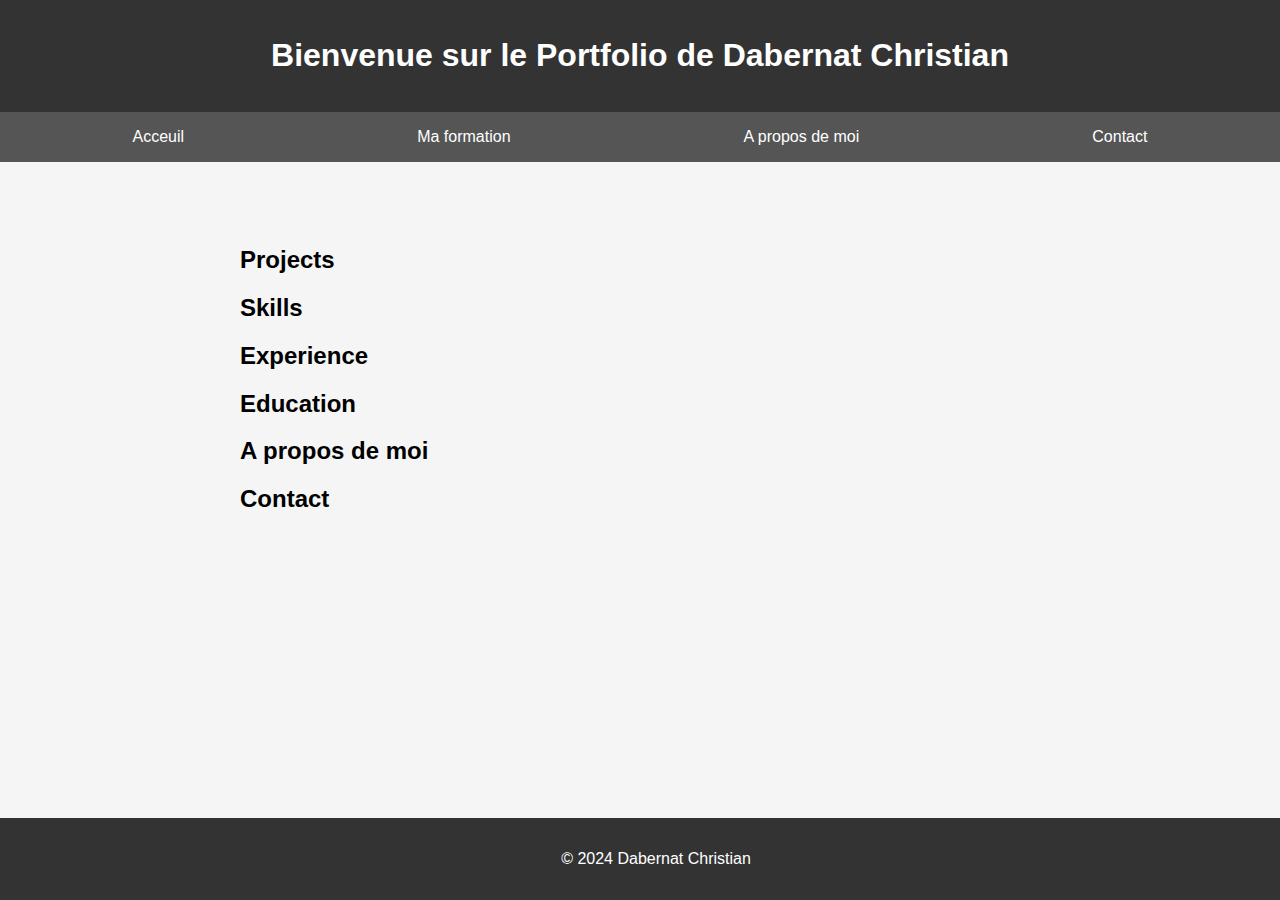
<file: index.html>
<!DOCTYPE html>
<html lang="fr">
<head>
	<meta charset="UTF-8">
	<link rel="stylesheet" type="text/css" href="styles.css">
	<meta name="viewport" content="width=device-width, initial-scale=1.0">
	<title>Dabernat Christian - Portfolio</title>
	
</head>
<body>
	<header>
		<h1>Bienvenue sur le Portfolio de Dabernat Christian</h1>
	</header>
	<nav>
		<a href="index.html">Acceuil</a>
		<a href="Ma-formation.html">Ma formation</a>
		<a href="a-propos-de-moi.html">A propos de moi</a>
		<a href="contact.html">Contact</a>
	</nav>
	<main>
		<h2 id="projects">Projects</h2>
		<!-- Add your project descriptions and links here -->
		<h2 id="skills">Skills</h2>
		<!-- Add your skills here -->
		<h2 id="experience">Experience</h2>
		<!-- Add your experience here -->
		<h2 id="education">Education</h2>
		<!-- Add your education here -->
		<h2 id="testimonials">A propos de moi</h2>
		<!-- Add your testimonials here -->
		<h2 id="contact">Contact</h2>
		<!-- Add your contact information here -->
	</main>
	<footer>
		<p>&copy; 2024 Dabernat Christian</p>
	</footer>
</body>
</html>
</file>
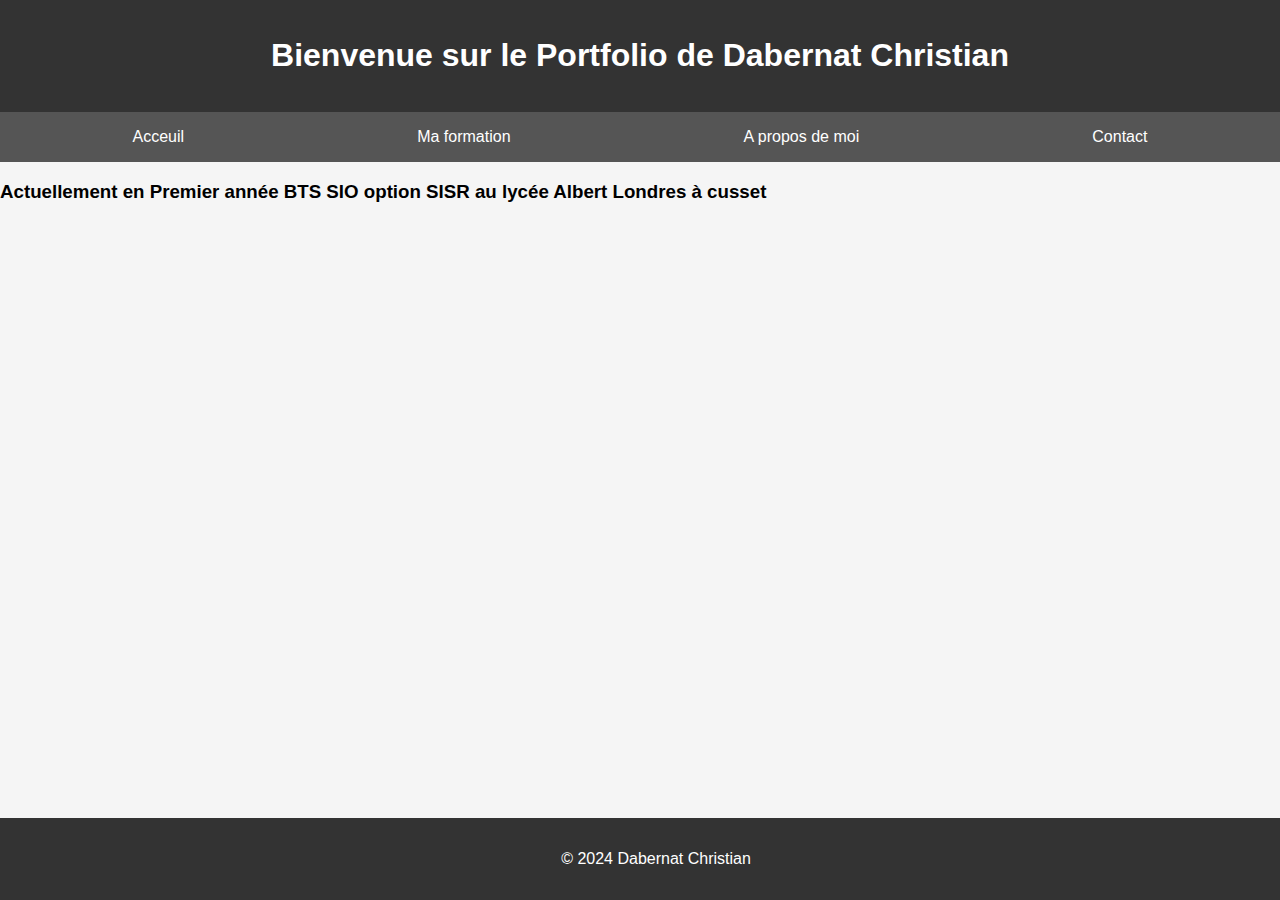
<file: a-propos-de-moi.html>
<!DOCTYPE html>
<html lang="fr">
<head>
	<meta charset="UTF-8">
	<link rel="stylesheet" type="text/css" href="styles.css">
	<meta name="viewport" content="width=device-width, initial-scale=1.0">
	<title>Dabernat Christian - Portfolio</title>
	
</head>
<body>
	<header>
		<h1>Bienvenue sur le Portfolio de Dabernat Christian</h1>
	</header>
	<nav>
		<a href="index.html">Acceuil</a>
		<a href="Ma-formation.html">Ma formation</a>
		<a href="a-propos-de-moi.html">A propos de moi</a>
		<a href="contact.html">Contact</a>
	</nav>
	<h3>
		Actuellement en Premier année BTS SIO option SISR au lycée Albert Londres à cusset
	</h3>
	<footer>
		<p>&copy; 2024 Dabernat Christian</p>
	</footer>
</body>
</html>
</file>
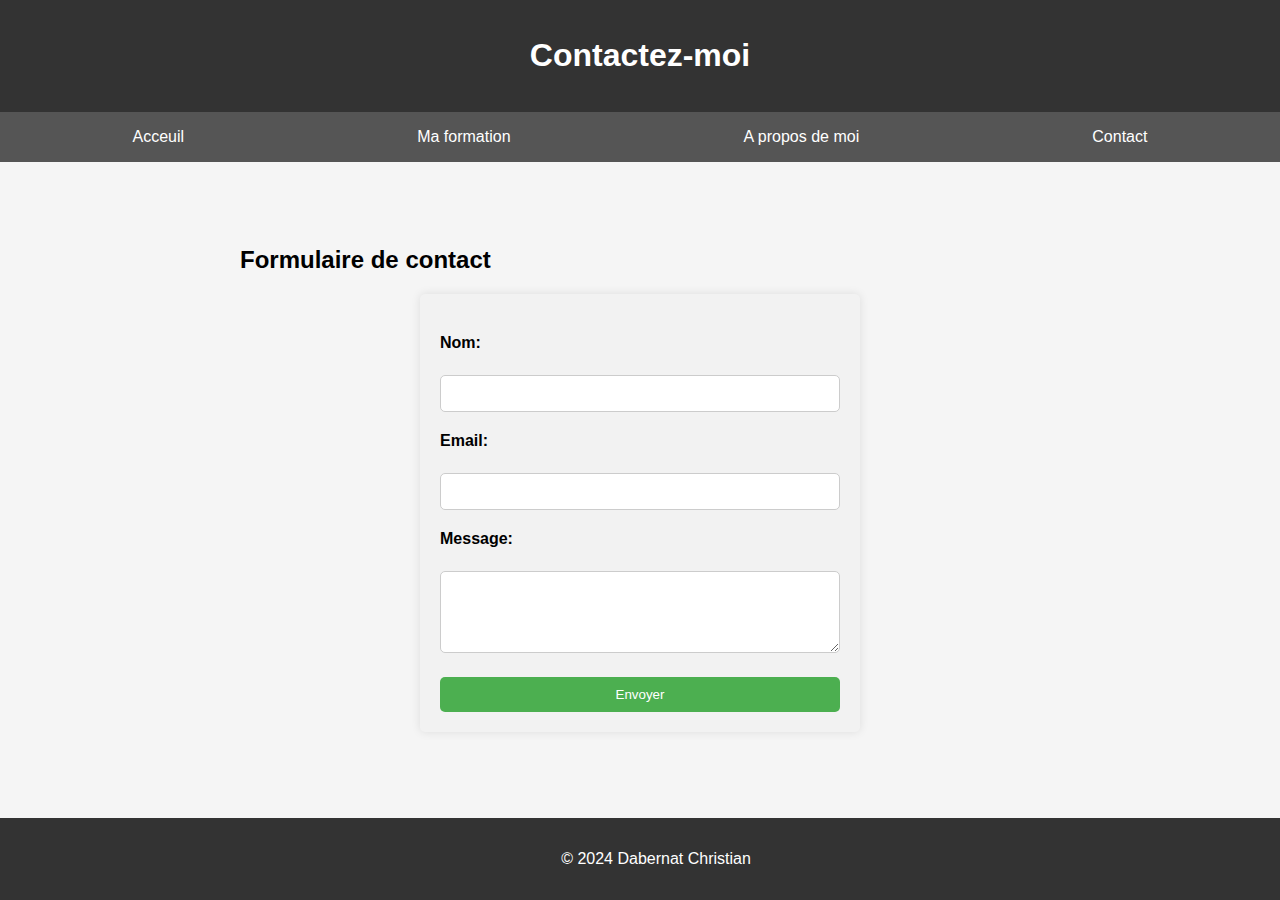
<file: contact.html>
<!DOCTYPE html>
<html lang="fr">
<head>
    <meta charset="UTF-8">
    <link rel="stylesheet" type="text/css" href="styles.css">
    <meta name="viewport" content="width=device-width, initial-scale=1.0">
    <title>Contact - Portfolio de Dabernat Christian</title>
    <style>
        form {
            width: 50%;
            margin: 0 auto;
            padding: 20px;
            background-color: #f2f2f2;
            border-radius: 5px;
            box-shadow: 0px 0px 10px rgba(0,0,0,0.1);
        }
        label {
            display: block;
            margin-top: 20px;
            font-weight: bold;
        }
        input[type="text"], input[type="email"], textarea {
            width: 100%;
            padding: 10px;
            margin-top: 5px;
            border: 1px solid #ccc;
            border-radius: 5px;
            box-sizing: border-box;
        }
        input[type="submit"] {
            width: 100%;
            padding: 10px;
            background-color: #4CAF50;
            color: white;
            border: none;
            border-radius: 5px;
            cursor: pointer;
            margin-top: 20px;
        }
        input[type="submit"]:hover {
            background-color: #45a049;
        }
    </style>
</head>
<body>
    <header>
        <h1>Contactez-moi</h1>
    </header>
    <nav>
        <a href="index.html">Acceuil</a>
        <a href="Ma-formation.html">Ma formation</a>
        <a href="a-propos-de-moi.html">A propos de moi</a>
        <a href="contact.html">Contact</a>
    </nav>
    <main>
        <h2>Formulaire de contact</h2>
        <form action="https://formspree.io/<dab3rnat.christian@gmail.com>" method="POST">
            <label for="name">Nom:</label><br>
            <input type="text" id="name" name="name" required><br>
            <label for="email">Email:</label><br>
            <input type="email" id="email" name="email" required><br>
            <label for="message">Message:</label><br>
            <textarea id="message" name="message" rows="4" cols="50" required></textarea><br>
            <input type="submit" value="Envoyer">
        </form>
    </main>
    <footer>
        <p>&copy; 2024 Dabernat Christian</p>
    </footer>
</body>
</html>
</file>
<file: styles.css>
body {
	font-family: Arial, sans-serif;	
	margin: 0;
	padding: 0;
	background-color: #f5f5f5;
}

header {
	background-color: #333;
	color: #fff;
	padding: 1rem;
	text-align: center;
}

header2 {
	background-color: #333;
	color: #fff;
	padding: 1rem;
	text-align: center;
	display: flex;
  	justify-content: space-evenly;
  	align-items: center;
}

.logo {
	display: flex;
	align-items: center;
}

.logo img {
	height: 50px; /* adjust the height of the logo */
	width: 150px/* adjust the width of the logo */
}

nav {
	background-color: #555;
	color: #fff;
	padding: 1rem;
	display: flex;
	justify-content: space-around;
}

nav a {
	color: #fff;
	text-decoration: none;
}

main {
	padding: 2rem;
	max-width: 800px;
	margin: 2rem auto;
}

footer {
	background-color: #333;
	color: #fff;
	padding: 1rem;
	text-align: center;
	position: fixed;
	bottom: 0;
	left: 0;
	width: 100%;
	margin: 0;
	height: 50px;
}
</file>
